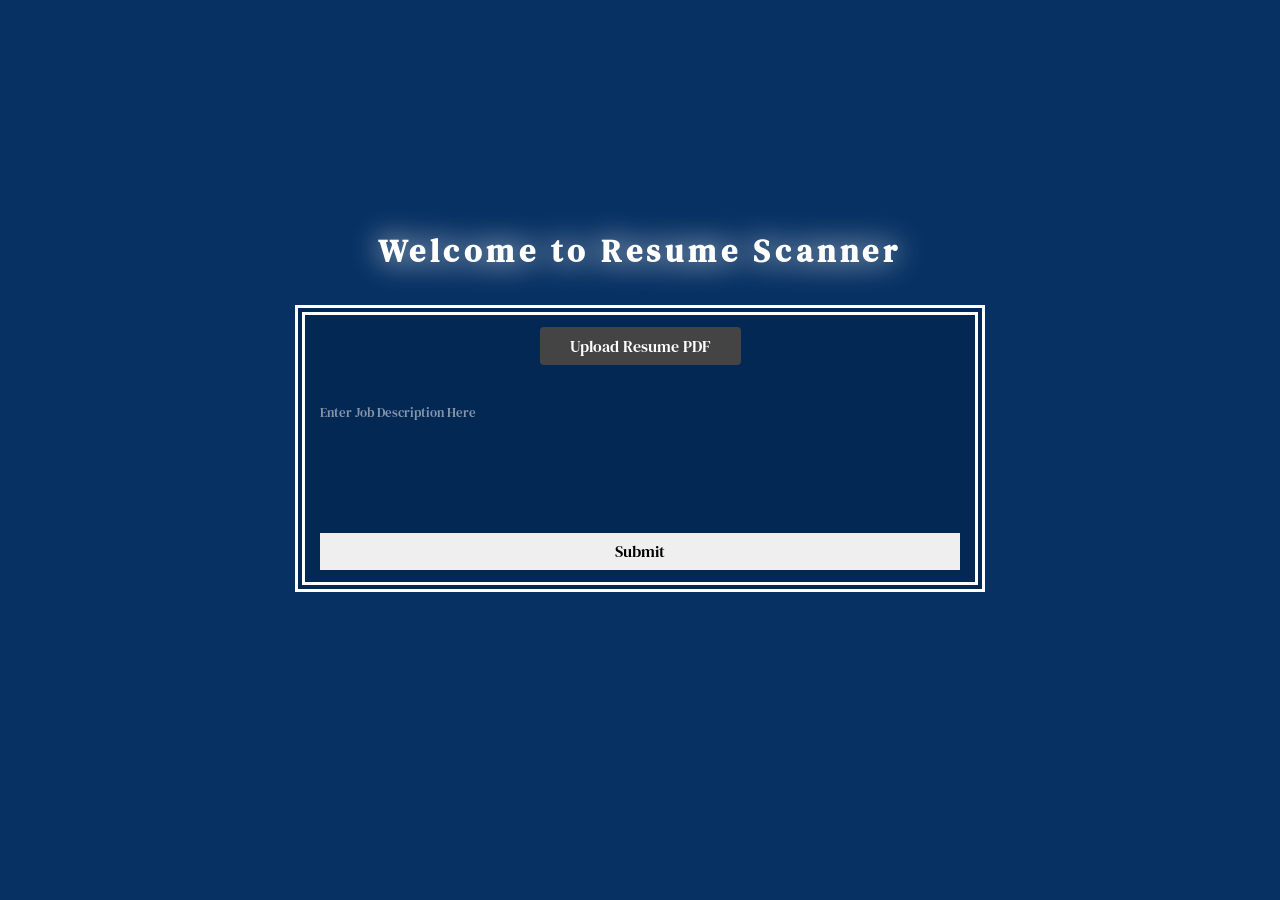
<file: src/templates/index.html>
<!DOCTYPE html>
<html lang="en">
<head>
    <meta charset="UTF-8">
    <meta name="viewport" content="width=device-width, initial-scale=1.0">
    <!-- link to css file -->
    <link rel="stylesheet" href="../static/css/index.css">
    <!-- import some google fonts -->
    <link rel="preconnect" href="https://fonts.googleapis.com">
    <link rel="preconnect" href="https://fonts.gstatic.com" crossorigin>
    <link href="https://fonts.googleapis.com/css2?family=DM+Serif+Text:ital@0;1&display=swap" rel="stylesheet">
    <!-- set tab title -->
    <title>Resume Scanner</title>
</head>
<body>
    <!-- Greet user with a heading -->
    <h1 class=".dm-serif-text-regular">Welcome to Resume Scanner</h1>
    <!-- collect user data using a form -->
    <form  id="form" action="#" method="post" enctype="multipart/form-data">
        <!-- custom file upload button; label and input are connected by the same "for" and "name" -->
        <label for="resume" class="custom-file-upload">
            Upload Resume PDF
        </label>
        <input type="file" accept=".pdf" name="resume" id="resume" required>
        <!-- textarea to enter job description; allows 6 rows before scrolling; soft wrap moves text to next line without adding a \n char -->
        <textarea name="jobDesc" id="jobDesc" rows="6" cols="40" wrap="soft" placeholder="Enter Job Description Here" required></textarea>
        <!-- submit the form -->
        <input type="submit" id="submit">
    </form>
</body>
</html>
</file>
<file: src/static/css/index.css>
/* general sytling for all page contenet; center the whole page */

body {
    display: flex;
    flex-direction: column;
    align-items: center;
    justify-content: center; /* Center vertically */
    gap: 10px;
    height: calc(100vh - 100px); /* Full viewport height */
    margin: 0; /* Optional: remove default margin */
    font-family: "DM Serif Text", serif;
    background-color: rgb(7, 49, 99);
    user-select: none;
}

/* custom selection colors */
::selection{
    background-color: white;
    color: black;
}

/* style the heading "Welcome to Resume Scanner" at the top */
h1{
    letter-spacing: 0.3rem; /* add letter spacing */
    color: white;
    filter: drop-shadow(0px 0px 15px white); /* glow effect on text */
} 

/* style the general form elements  */
#form{
    display: flex;
    flex-direction: column;
    align-items: center;
    gap: 20px;
    padding: 1%; 
    background-color: rgb(4, 40, 84);
    border: solid 10px white;
    border-style: double double;
}

/* style specific parts of the form elements like text */
#form input, #form textarea{
    width: calc(100vw/2);
    resize: none;
    font-family: "DM Serif Text", serif;
    overflow: hidden;
}


/* further style only text area */
#form textarea{
    background-color: transparent;
    color: white;
    border: none;
    scroll-behavior: smooth;
    scrollbar-color: white transparent;
}

/* hide default file upload and overlap with custom button */
#resume{
    opacity: 0;
    pointer-events: none;
    position: relative;
    margin-top: -4%;
    margin-left: 2%;
}

/* when text area is clicked still hide border and outline but show vertical scroll */
#form textarea:focus{
    border: none;
    outline: none;
    overflow-y: scroll;
}

/* add a placeholder text in textarea */
#form textarea::placeholder{
    color: rgba(255, 255, 255, 0.5);
}

/* style the custom file upload button */
.custom-file-upload{
    display: inline-block;
    padding: 8px 30px;
    cursor: pointer;
    background-color: #444;
    color: white;
    border-radius: 4px;
    transition: 0.5s ease-in-out;
}

/* style the submit button */
#submit{
    padding: 7.5px;
    font-size: 16px;
    transition: 0.5s ease-in-out;
    border: none;
}

/* style submit on hover */
#submit:hover{
    background-color: rgba(5, 117, 255, 0.7);
    color: white;
}

/* style file upload on hover */
.custom-file-upload:hover{
    color: black;
    background-color: white;
}
</file>
